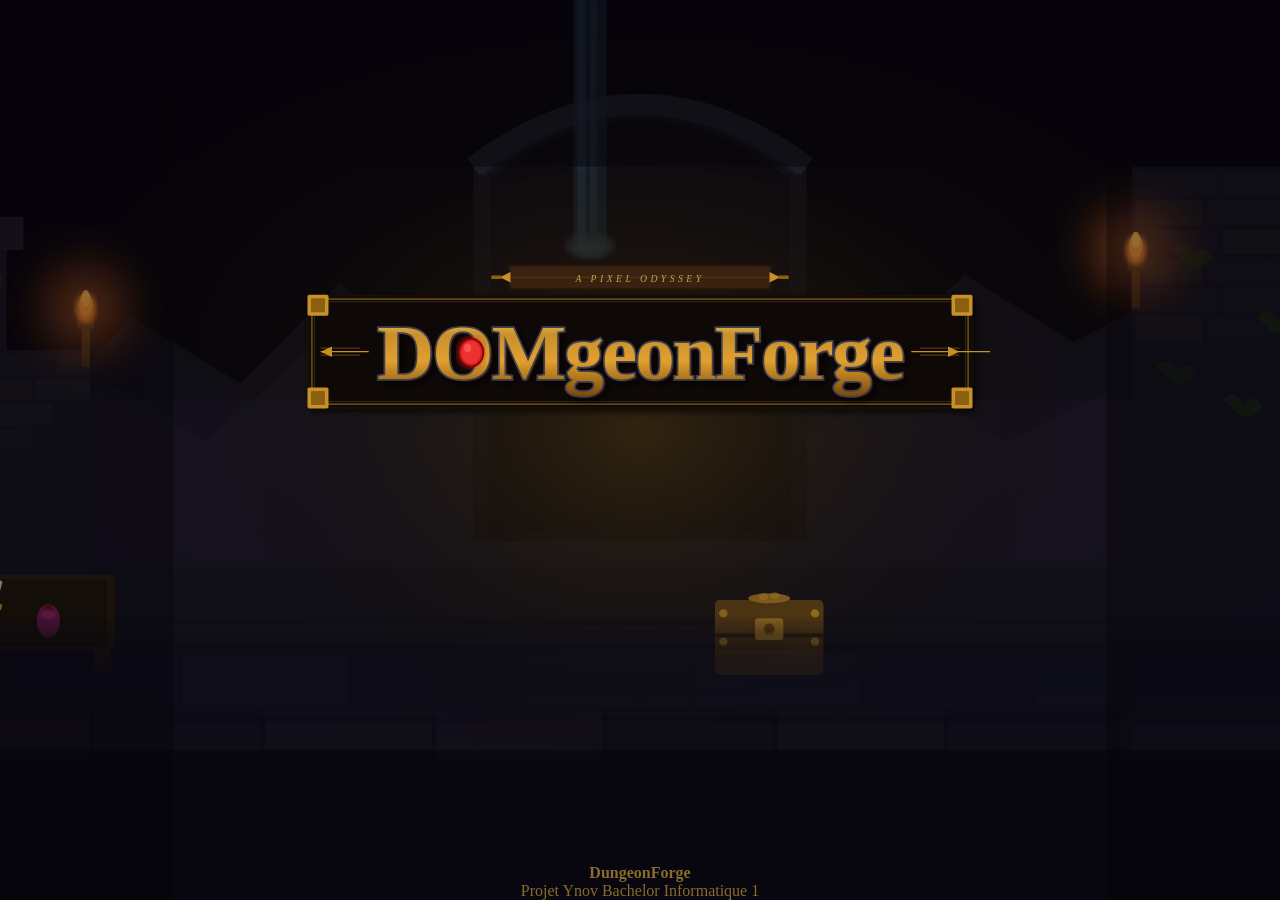
<file: index.html>
<!DOCTYPE html>
<html lang="fr">

<head>
    <meta charset="UTF-8">
    <meta name="viewport" content="width=device-width, initial-scale=1.0">
    <title>DungeonForge - Menu</title>
    <link rel="stylesheet" href="./Css/headerFooter.css">
    <link rel="stylesheet" href="./Css/index.css">
    <link rel="icon" href="./Images/Icone/icone.png">
</head>

<body class="menu-body">

    <audio id="menu-music" src="./Audio/Evoland 2 OST - Track 01 (Title Screen).mp3" loop></audio>

    <main>

        <!-- Paramètres -->

        <span id="settings">
            <div class="settings-card">
                <div class="settings-close"><button id="closeSettingsBtn"><img src="./Images/MainMenu/crux.png"
                            alt="Fermer"></button></div>
                <div class="settings-header">Paramètres</div>
                <div class="settings-body">
                    <div class="settings-row">
                        <div class="settings-label">Volume de la musique</div>
                        <div class="settings-control">
                            <input type="range" id="settings-volume" min="0" max="100" value="50">
                        </div>
                    </div>
                    <div class="settings-row">
                        <div class="settings-label">Muet</div>
                        <div class="settings-control">
                            <input type="checkbox" id="settings-mute">
                        </div>
                    </div>
                </div>
                <div class="settings-footer">DungeonForge</div>
            </div>
        </span>

        <div class="menu-container">
            <section id="main-menu">
                <div class="logo-wrapper">
                    <img src="./Images/MainMenu/logo.svg" id="game-logo" alt="DOMgeonForge Logo">
                </div>

                <nav id="menu-buttons" >
                    <button class="menu-btn" id="new-game-btn">
                        <img src="./Images/MainMenu/btn_nouvelle_aventure.svg" alt="Nouvelle Aventure" class="menu-btn">
                    </button>
                    <button class="menu-btn" id="resume-btn">
                        <img src="./Images/MainMenu/btn_reprendre.svg" alt="Reprendre" class="menu-btn">
                    </button>
                    <button class="menu-btn" id="settings-btn">
                        <img src="./Images/MainMenu/btn_configurer.svg" alt="Configurer" class="menu-btn">
                    </button>
                    <button class="menu-btn" id="quit-btn">
                        <img src="./Images/MainMenu/btn_quitter.svg" alt="Quitter" class="menu-btn">
                    </button>
                </nav>
            </section>
        </div>
    </main>

    <footer>
        <p><strong>DungeonForge</strong></p>
        <p>Projet Ynov Bachelor Informatique 1</p>
    </footer>

    <script src="./JavaScript/mainMenu.js" defer></script>
    <script src="./JavaScript/Common/audio.js" defer></script>
    <script src="./JavaScript/Common/settings.js" defer></script>
    <script src="./JavaScript/Scripts/Ui/saveMenu.js" defer></script>

</body>

</html>
</file>
<file: Css/headerFooter.css>
* {
    margin: 0;
    padding: 0;
}

html {
    height: 100%;
    overflow: hidden;
}

body {
    width: 100vw;
    height: 100vh;
    background-color: #2a2a2e;
    color: #eee;
    font-family: 'Courier New', Courier, monospace;
    overflow: hidden;
    display: flex;
    flex-direction: column;
}

/* -------------------------------------------- */
/*                   Footer                     */
/* -------------------------------------------- */

footer {
    position: fixed;
    bottom: 0;
    width: 100%;
    display: flex;
    flex-direction: column;
    justify-content: center;
    align-items: center;
}
</file>
<file: Css/index.css>
/* Base */
.menu-body {
    margin: 0;
    height: 100vh;
    background-color: #000;
    overflow: hidden;
    font-family: 'Cinzel', serif;
    color: #8a6c2a;
}

/* -------------------------------------------- */
/*                    Menu                      */
/* -------------------------------------------- */

#main-menu {
    height: 100vh;
    background: url('../Images/MainMenu/background.svg') no-repeat center center/cover;
    display: flex;
    flex-direction: column;
    justify-content: center;
    align-items: center;
    gap: 30px;
    transition: all 0.6s ease;
}

/* État initial - logo au centre en gros */
#main-menu.menu-initial {
    justify-content: center;
    gap: 0;
}

/* État final - menu normal */
#main-menu.menu-active {
    justify-content: center;
    gap: 30px;
}

.logo-wrapper {
    transition: all 0.6s ease;
    display: flex;
    justify-content: center;
    align-items: center;
    width: 100%;
}

/* Logo initial */
#main-menu.menu-initial .logo-wrapper {
    order: 0;
    flex: 1;
}

#main-menu.menu-initial #game-logo {
    width: 65vw;
    max-width: 700px;
    animation: fadeIn 0.4s ease;
}

/* Logo final - petit en haut */
#main-menu.menu-active .logo-wrapper {
    order: -1;
    flex: 0;
    width: 100%;
    margin-bottom: 10px;
}

#main-menu.menu-active #game-logo {
    width: 500px;
}

#menu-buttons {
    display: flex;
    flex-direction: column;
    gap: 15px;
    z-index: 10;
    opacity: 0;
    transition: opacity 0.6s ease 0.3s;
}

#main-menu.menu-active #menu-buttons {
    opacity: 1;
}

.menu-btn {
    background: none;
    border: none;
    cursor: pointer;
    transition: transform 0.2s;
    padding: 0;
}

.menu-btn img {
    width: 250px;
    display: block;
}

.menu-btn:hover {
    transform: scale(1.1);
    filter: brightness(1.2);
}

@keyframes fadeIn {
    from {
        opacity: 0;
        transform: scale(0.8);
    }

    to {
        opacity: 1;
        transform: scale(1);
    }
}

/* -------------------------------------------- */
/*                 Paramètres                   */
/* -------------------------------------------- */

#settings {
    position: fixed;
    top: 0;
    left: 0;
    width: 100%;
    height: 100%;
    display: none;
    justify-content: center;
    align-items: center;
    background-color: rgba(0, 0, 0, 0.75);
    z-index: 9999;
}

.settings-close {
    position: absolute;
    top: 8px;
    right: 8px;
}

.settings-close button {
    background: none;
    border: none;
    cursor: pointer;
    padding: 0;
}

.settings-close button img {
    width: 20px;
    height: 20px;
    display: block;
}

.settings-card {
    background-color: #1a1208;
    position: relative;
    border: 1px solid #5c4a1e;
    border-radius: 4px;
    padding: 2.5rem 2.2rem;
    max-width: 380px;
    width: 100%;
}

.settings-header {
    font-family: 'Cinzel', serif;
    font-size: 11px;
    font-weight: 600;
    letter-spacing: 0.2em;
    color: #8a6c2a;
    text-transform: uppercase;
    text-align: center;
    margin-bottom: 1.2rem;
    padding-bottom: 1rem;
    border-bottom: 1px solid #2e2310;
}

.settings-body {
    display: flex;
    flex-direction: column;
    gap: 14px;
}

.settings-row {
    display: flex;
    align-items: center;
    justify-content: space-between;
    gap: 12px;
}

.settings-label {
    font-family: 'Cinzel', serif;
    font-size: 11px;
    color: #8a6c2a;
    flex-shrink: 0;
}

.settings-control input[type="range"] {
    accent-color: #c8a96e;
    width: 120px;
}

.settings-control input[type="checkbox"] {
    accent-color: #c8a96e;
    width: 16px;
    height: 16px;
    cursor: pointer;
}

.settings-footer {
    font-family: 'Cinzel', serif;
    font-size: 10px;
    letter-spacing: 0.15em;
    color: #4a380e;
    text-align: center;
    margin-top: 1.2rem;
    text-transform: uppercase;
    border-top: 1px solid #2e2310;
    padding-top: 1rem;
}

/* -------------------------------------------- */
/*                 Responsive                   */
/* -------------------------------------------- */

@media (max-width: 768px) {
    .menu-btn img {
        width: 200px;
    }

    #main-menu.menu-initial #game-logo {
        width: 50vw;
        max-width: 400px;
    }

    #main-menu.menu-active #game-logo {
        width: 300px;
    }

    .menu-btn img {
        width: 250px;
        display: block;
    }
}

@media (max-width: 480px) {
    .menu-btn img {
        width: 150px;
    }

    #menu-buttons {
        gap: 10px;
    }

    #main-menu.menu-initial #game-logo {
        width: 70vw;
        max-width: 300px;
    }

    #main-menu.menu-active #game-logo {
        width: 300px;
    }
}
</file>
